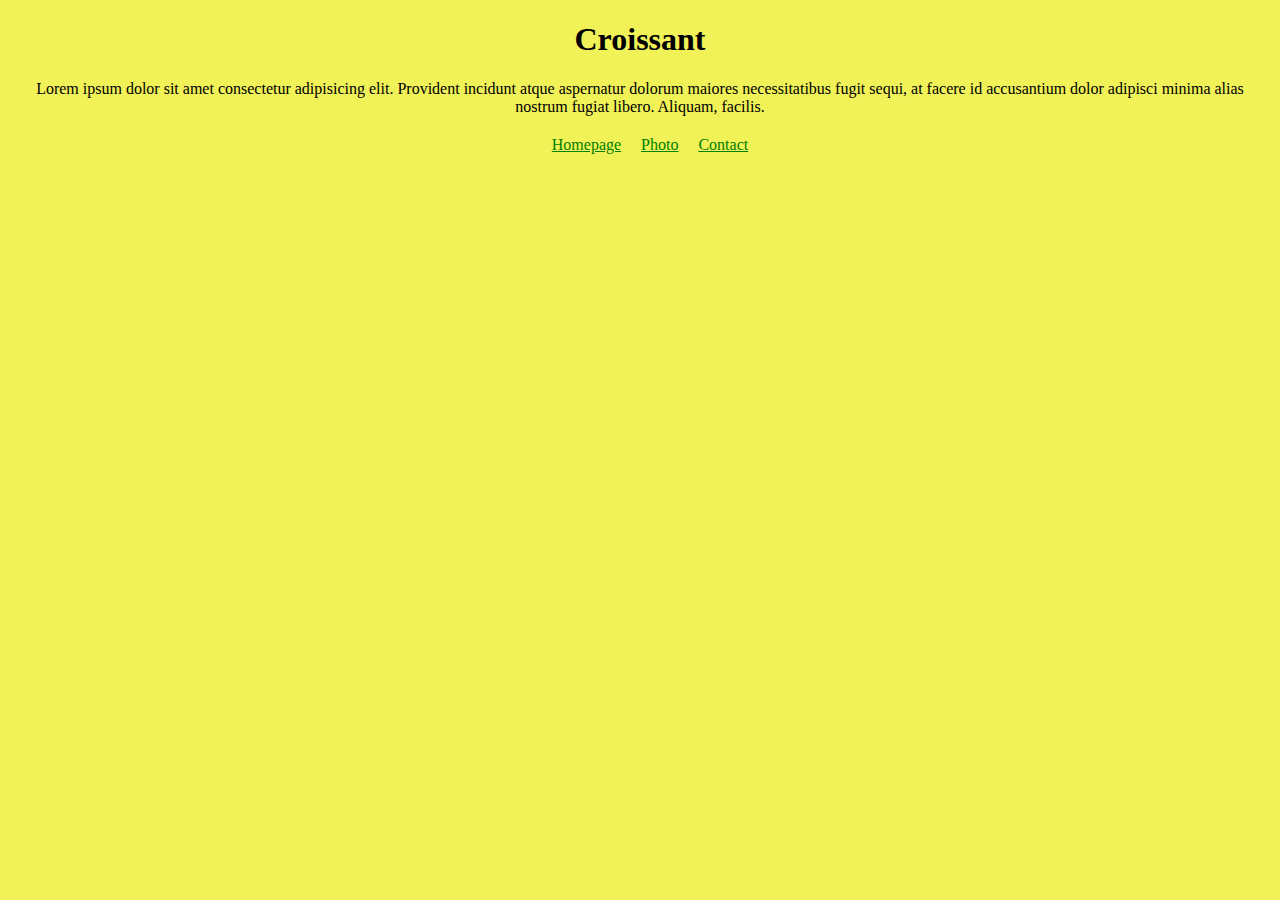
<file: index.html>
<!DOCTYPE html>
<html lang="en">
<head>
    <meta charset="UTF-8">
    <meta name="croissant" content="Croissant description and main recipies">
    <link rel="stylesheet" href="css/styles.css">

    <title>Description of croissant</title>
</head>
<body>
   <h1>Croissant</h1>
   <p>
    Lorem ipsum dolor sit amet consectetur adipisicing elit.
    Provident incidunt atque aspernatur dolorum maiores 
    necessitatibus fugit sequi, at facere id accusantium dolor
     adipisci 
    minima alias nostrum fugiat libero. Aliquam, facilis.
   </p>
   <div class="navigation-links">    
      <a href="index.html" target="_blank">Homepage</a>
      <a href="photo.html" target="_blank">Photo</a>
      <a href="contact.html" target="_blank">Contact</a>
   </div>
</body>
</html>
</file>
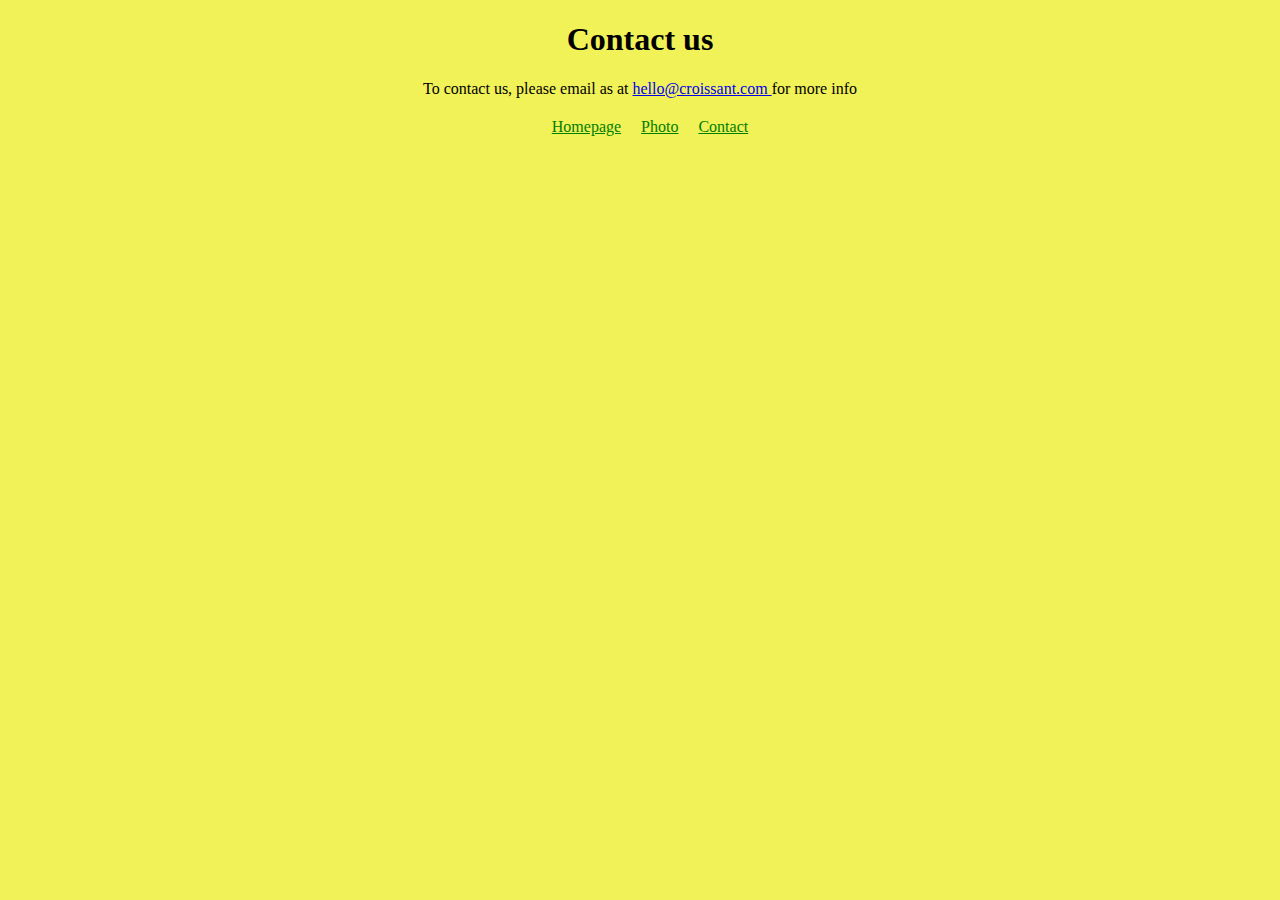
<file: contact.html>
<!DOCTYPE html>
<html lang="en">
<head>
    <meta charset="UTF-8">
    <meta name="contacts" content="Contact about more info">
    <link rel="stylesheet" href="css/styles.css">
 
    <title>Contact</title>
</head>
<body>
    <h1>Contact us</h1>  
    <p>
        To contact us, please email as at <a href="mailto:hello@croissant.com">
            hello@croissant.com
        </a>
        for more info
    </p>
 
    <div class="navigation-links">    
        <a href="index.html" target="_blank">Homepage</a>
        <a href="photo.html"  target="_blank">Photo</a>
        <a href="contact.html" target="_blank">Contact</a>
     </div>
</body>
</html>
</file>
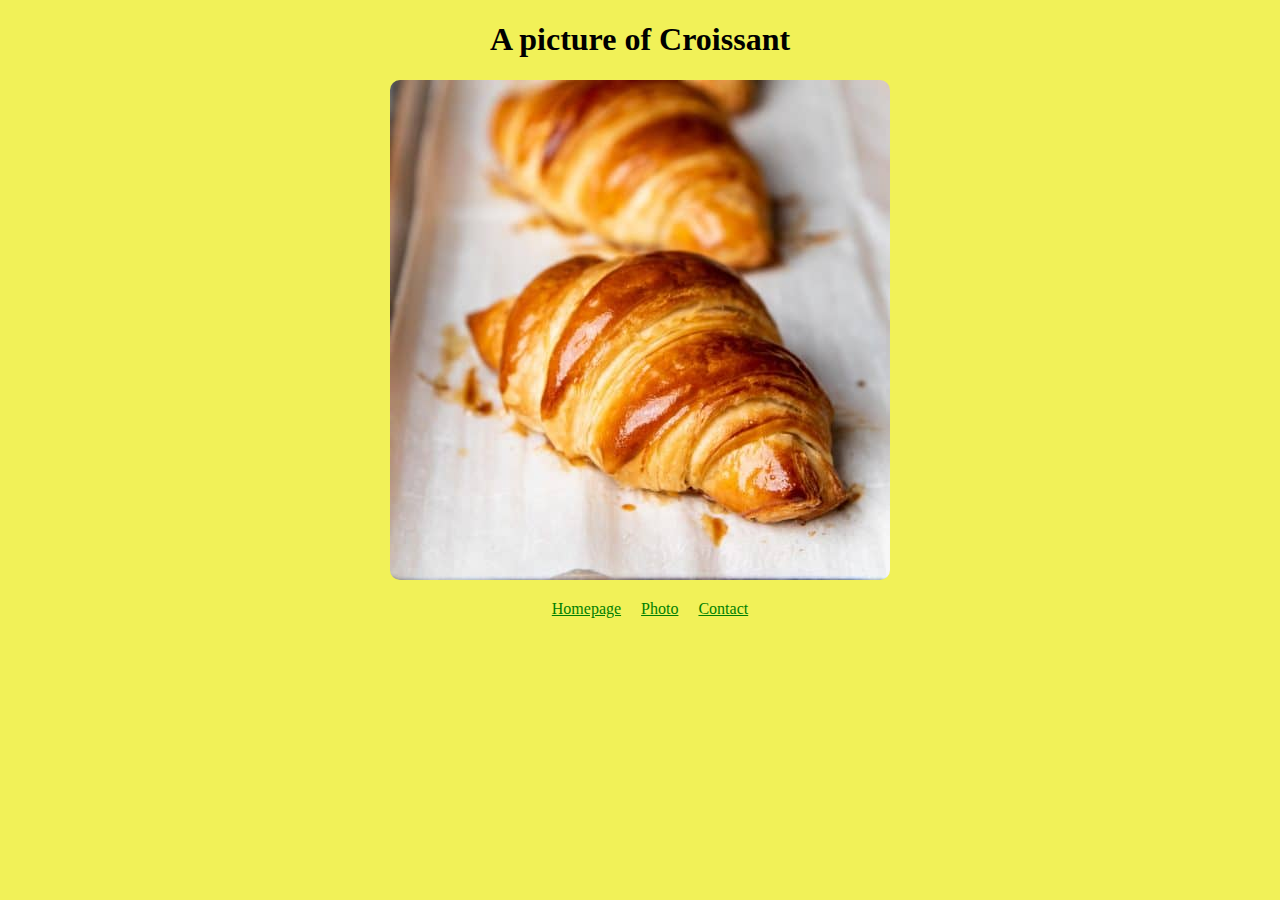
<file: photo.html>
<!DOCTYPE html>
<html lang="en">
<head>
    <meta charset="UTF-8">
    <meta name="Photoof croissant" content="Croissant image">
    <link rel="stylesheet" href="css/styles.css">
  
    <title>Photo</title>
    
</head>
<body>
      <h1>A picture of Croissant</h1>
      <div class="image">
        <img src="img/French-Croissants-SM-2363-500x500.jpg" 
        alt="croissant"/>
      </div>
  
      <div class="navigation-links">    
         <a href="index.html" target="_blank">Homepage</a>
         <a href="photo.html" target="_blank">Photo</a>
         <a href="contact.html" target="_blank">Contact</a>
      </div>
</body>
</html>
</file>
<file: css/styles.css>
:root {
    --primary-color:rgb(241, 241, 88);
 
  }
  body {
    background-color: var(--primary-color);
  }
  h1,p {
    text-align: center;
}
.navigation-links {
 
    display: flex;
  margin-top: 20px;
  justify-content: center;
}
.navigation-links a {
  padding-left: 20px;
    color: green;
  }
  .image {
    display: flex;
    justify-content: center;
    
  }
  .image img {
    border: 1 px solid beige;
    border-radius: 10px;
  }
</file>
